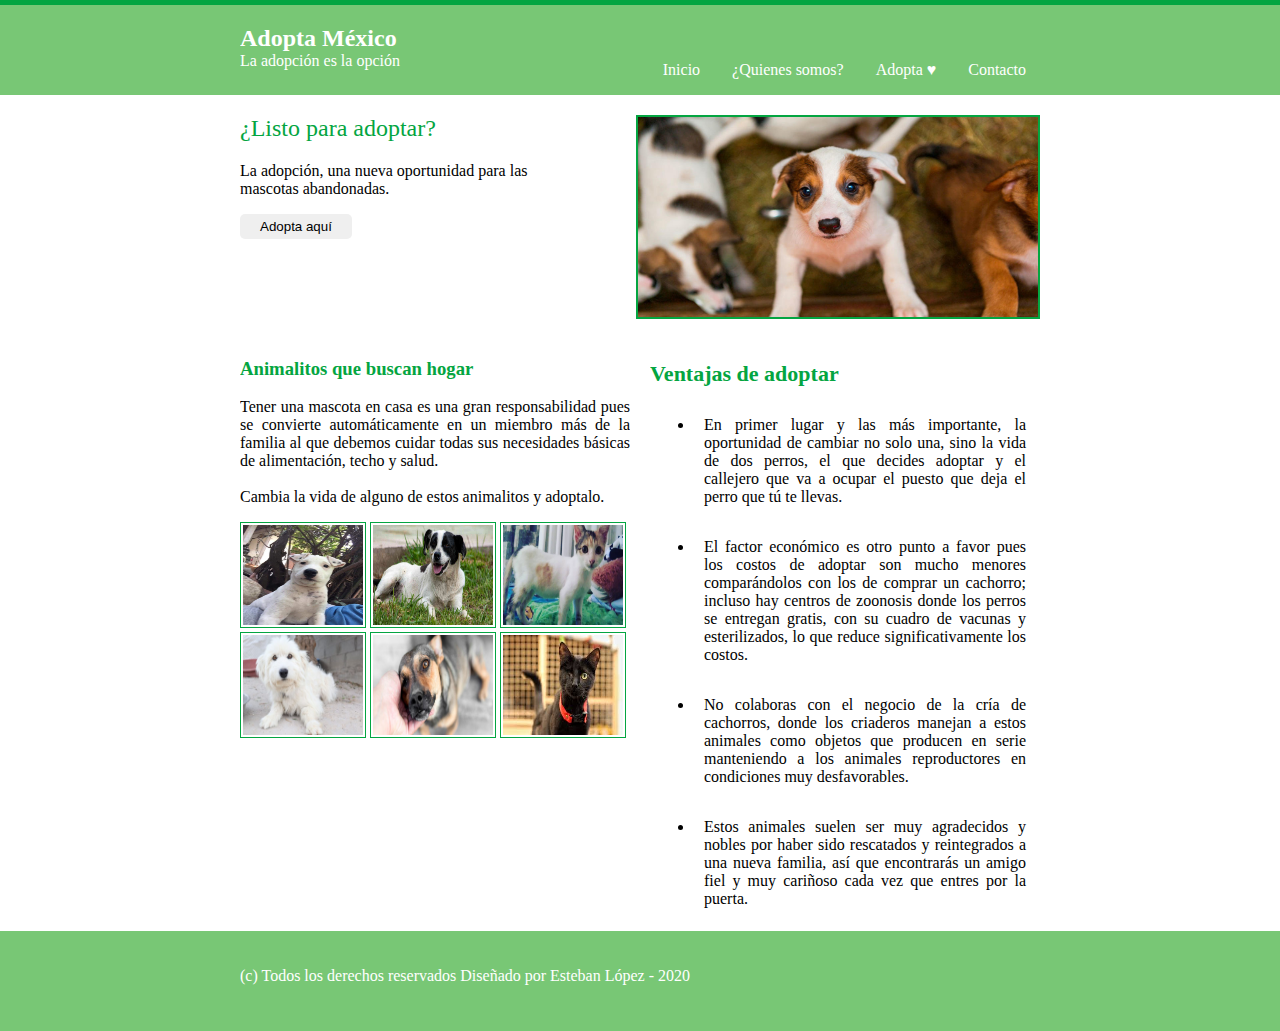
<file: index.html>
<!DOCTYPE html>
<html lang="en">
<head> 
    <meta charset="UTF-8">
    <meta name="viewport" content="width=device-width, initial-scale=1.0">
    <title>Adopción México</title>
    <link rel="stylesheet" href="css/estilos.css">
</head>
<body>
    <div id="linea"></div>
    <div id="header">
        <div id="centro1">
            <div id="logo">
                <h2>Adopta México</h2>
                <p>La adopción es la opción</p>
            </div>

            <div id="menu">
                <ul>
                    <li><a href="index.html">Inicio</a></li>
                    <li><a href="quienes.html">¿Quienes somos?</a></li>
                    <li><a href="adopta.html">Adopta ♥</a></li>
                    <li><a href="contacto.html">Contacto</a></li>
                </ul>
            </div>
        </div>
    </div> <!--Termino del header-->

    <div id="presentacion">
        <div id="centro2">
            <div id="izquierda">
            <h2>¿Listo para adoptar?</h2>
            <p class="descripcion">La adopción, una nueva oportunidad para las mascotas abandonadas.</p>
            <button class="boton" onclick="location.href='adopta.html'">Adopta aquí</button>
            </div>
            
            <div id="derecha">
                <img src="img/img1.jpg" class="imag">
            </div>
        </div>
    </div>

    <div id="contenidos">
        <div id="centro3">
            <div id="izquierda">
                <h3>Animalitos que buscan hogar</h3>
                <p class="descripcion-contenido">
                    Tener una mascota en casa es una gran responsabilidad
                    pues se convierte automáticamente en un miembro más de 
                    la familia al que debemos cuidar todas sus necesidades 
                    básicas de alimentación, techo y salud.
                    <br> <br>
                    Cambia la vida de alguno de estos animalitos y adoptalo.
                </p>
                <div id="imagenes">
                    <img src="img/ela.jpeg" class="img-servicios" title="Ela">
                    <img src="img/miguelito.jpg" class="img-servicios" title="Miguelito">
                    <img src="img/crispin.png" class="img-servicios" title="Crispin">
                    <img src="img/polar.jpg" class="img-servicios" title="Polar">
                    <img src="img/pacorro.jpg" class="img-servicios" title="Pacorro">
                    <img src="img/antonio.jpg" class="img-servicios" title="Antonio">
                </div>
            </div>
            <div id="derecha">
                <h3>Ventajas de adoptar</h3>
                <ul>
                    <li>En primer lugar y las más importante, la oportunidad de cambiar 
                        no solo una, sino la vida de dos perros, el que decides adoptar 
                        y el callejero que va a ocupar el puesto que deja el perro que tú te llevas.</li> <br>
                    <li>El factor económico es otro punto a favor pues los costos de adoptar son mucho menores 
                        comparándolos con los de comprar un cachorro; incluso hay centros de zoonosis donde 
                        los perros se entregan gratis, con su cuadro de vacunas y esterilizados, 
                        lo que reduce significativamente los costos.</li> <br>
                    <li>No colaboras con el negocio de la cría de cachorros, donde los criaderos manejan a estos 
                        animales como objetos que producen en serie manteniendo a los animales reproductores en 
                        condiciones muy desfavorables.</li> <br>
                    <li>Estos animales suelen ser muy agradecidos y nobles por haber sido rescatados y reintegrados 
                        a una nueva familia, así que encontrarás un amigo fiel y muy cariñoso cada vez que entres por la puerta.</li>
                </ul>
            </div>
        </div>
    </div> <!--Termino del contenido-->

    <div id="pie">
        <div id="centropie">
            <p>
                (c) Todos los derechos reservados Diseñado por Esteban López - 2020
            </p>
        </div>
    </div> <!--Termino del footer-->
</body>
</html>
</file>
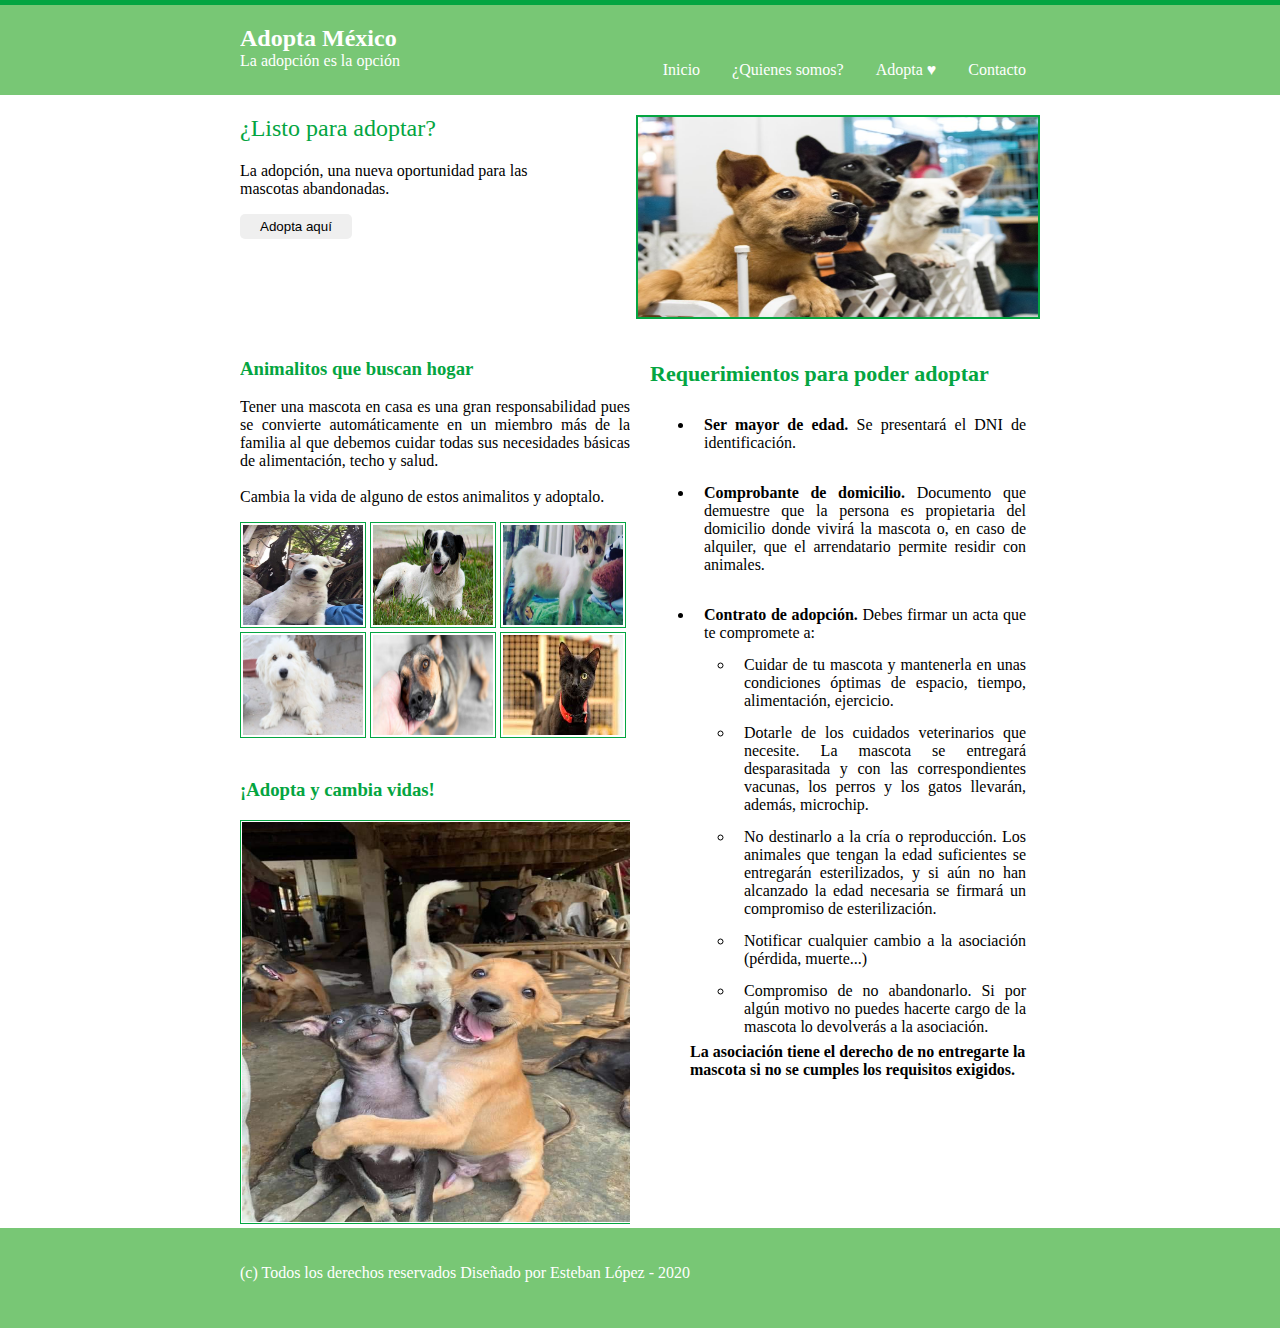
<file: adopta.html>
<!DOCTYPE html>
<html lang="en">
<head> 
    <meta charset="UTF-8">
    <meta name="viewport" content="width=device-width, initial-scale=1.0">
    <title>Adopción México</title>
    <link rel="stylesheet" href="css/estilos.css">
</head>
<body>
    <div id="linea"></div>
    <div id="header">
        <div id="centro1">
            <div id="logo">
                <h2>Adopta México</h2>
                <p>La adopción es la opción</p>
            </div>

            <div id="menu">
                <ul>
                    <li><a href="index.html">Inicio</a></li>
                    <li><a href="quienes.html">¿Quienes somos?</a></li>
                    <li><a href="adopta.html">Adopta ♥</a></li>
                    <li><a href="contacto.html">Contacto</a></li>
                </ul>
            </div>
        </div>
    </div> <!--Termino del header-->

    <div id="presentacion">
        <div id="centro2">
            <div id="izquierda">
            <h2>¿Listo para adoptar?</h2>
            <p class="descripcion">La adopción, una nueva oportunidad para las mascotas abandonadas.</p>
            <button class="boton" class="boton" onclick="location.href='contacto.html'"> Adopta aquí</button>
            </div>
            
            <div id="derecho">
                <img src="img/img2.jpg" class="imag">
            </div>
        </div>
    </div>

    <div id="contenidos">
        <div id="centro3">
            <div id="izquierda">
                <h3>Animalitos que buscan hogar</h3>
                <p class="descripcion-contenido">
                    Tener una mascota en casa es una gran responsabilidad
                    pues se convierte automáticamente en un miembro más de 
                    la familia al que debemos cuidar todas sus necesidades 
                    básicas de alimentación, techo y salud.
                    <br> <br>
                    Cambia la vida de alguno de estos animalitos y adoptalo.
                </p>
                <div id="imagenes">
                    <img src="img/ela.jpeg" class="img-servicios" title="Ela, 1 año aproximadamente, cariñosa, obediente, juguetona">
                    <img src="img/miguelito.jpg" class="img-servicios" title="Miguelito, 1 año y medio, tranquilo, cariñoso, obediente">
                    <img src="img/crispin.png" class="img-servicios" title="Crispin, 3 meses, jugueton, cariñoso">
                    <img src="img/polar.jpg" class="img-servicios" title="Polar, 2 años, tranquilo, cariñoso, guardían, obediente">
                    <img src="img/pacorro.jpg" class="img-servicios" title="Pacorro, 2 años y medio, guardian, obediente, cariñoso">
                    <img src="img/antonio.jpg" class="img-servicios" title="Antonio, 1 año, tranquilo, cariñoso">
                </div>
                <br>
                <h3>¡Adopta y cambia vidas!</h3>
                <div id="imag-adop">
                    <img src="img/adopta.jpeg" class="imag-adopta" title="Adopta México">
                </div>
            </div>
            <div id="derecha">
                <h3>Requerimientos para poder adoptar</h3>
                <ul>
                    <li> <b>Ser mayor de edad.</b> Se presentará el DNI de identificación.</li> <br>
                    <li> <b>Comprobante de domicilio.</b> Documento que demuestre que la persona es propietaria 
                        del domicilio donde vivirá la mascota o, en caso de alquiler, que el arrendatario permite residir con animales.</li> <br>
                    <li> <b>Contrato de adopción.</b> Debes firmar un acta que te compromete a:</li>
                    <ul>
                        <li>Cuidar de tu mascota y mantenerla en unas condiciones óptimas de espacio, tiempo, alimentación, ejercicio.</li>
                        <li>Dotarle de los cuidados veterinarios que necesite. La mascota se entregará desparasitada y con las correspondientes vacunas, 
                            los perros y los gatos llevarán, además, microchip.</li>
                        <li>No destinarlo a la cría o reproducción. Los animales que tengan la edad suficientes se entregarán esterilizados, 
                            y si aún no han alcanzado la edad necesaria se firmará un compromiso de esterilización.</li>
                        <li>Notificar cualquier cambio a la asociación (pérdida, muerte...)</li>
                        <li>Compromiso de no abandonarlo. Si por algún motivo no puedes hacerte cargo de la mascota lo devolverás a la asociación.</li>
                    </ul>
                   <b>La asociación tiene el derecho de no entregarte la mascota si no se cumples los requisitos exigidos.</b> 
                </ul>
            </div>
        </div>
    </div> <!--Termino del contenido-->

    <div id="pie">
        <div id="centropie">
            <p>
                (c) Todos los derechos reservados Diseñado por Esteban López - 2020
            </p>
        </div>
    </div> <!--Termino del footer-->
</body>
</html>
</file>
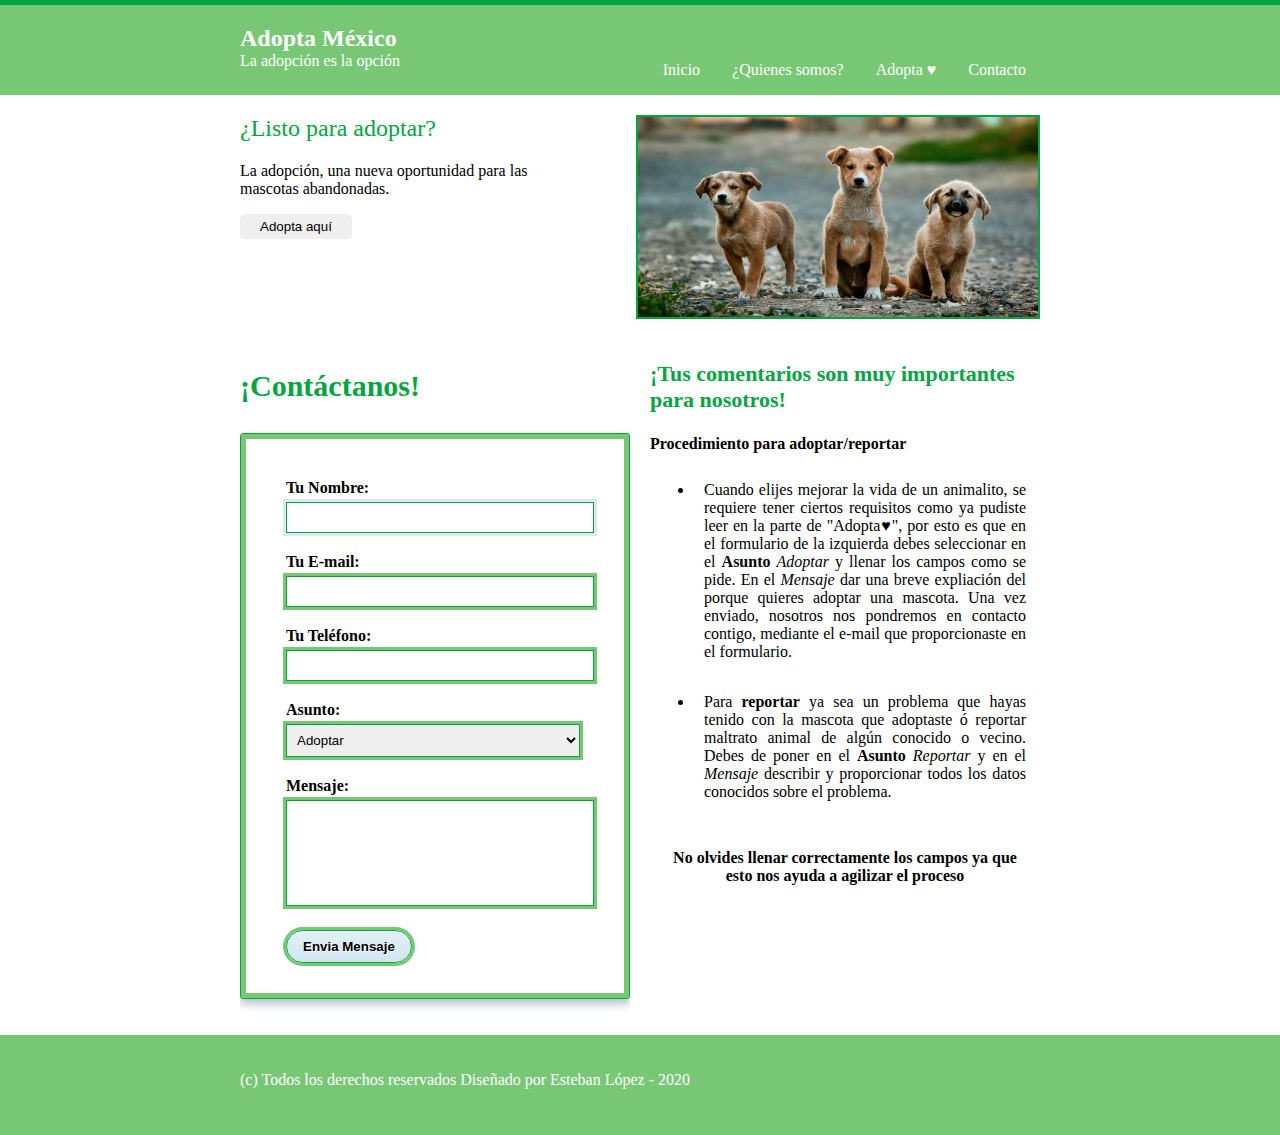
<file: contacto.html>
<!DOCTYPE html>
<html lang="en">
<head> 
    <meta charset="UTF-8">
    <meta name="viewport" content="width=device-width, initial-scale=1.0">
    <title>Adopción México</title>
    <link rel="stylesheet" href="css/estilos.css">
</head>
<body>
    <div id="linea"></div>
    <div id="header">
        <div id="centro1">
            <div id="logo">
                <h2>Adopta México</h2>
                <p>La adopción es la opción</p>
            </div>

            <div id="menu">
                <ul>
                    <li><a href="index.html">Inicio</a></li>
                    <li><a href="quienes.html">¿Quienes somos?</a></li>
                    <li><a href="adopta.html">Adopta ♥</a></li>
                    <li><a href="contacto.html">Contacto</a></li>
                </ul>
            </div>
        </div>
    </div> <!--Termino del header-->

    <div id="presentacion">
        <div id="centro2">
            <div id="izquierda">
            <h2>¿Listo para adoptar?</h2>
            <p class="descripcion">La adopción, una nueva oportunidad para las mascotas abandonadas.</p>
            <button class="boton" onclick="location.href='adopta.html'">Adopta aquí</button>
            </div>
            
            <div id="derecho">
                <img src="img/adopta2.jpg" class="imag">
            </div>
        </div>
    </div>

    <div id="contenidos">
        <div id="centro3">
            <div id="izquierda">
                <h3 style="font-size:30px;"> ¡Contáctanos!</h3>
                <form class='contacto'>
                    <div><label>Tu Nombre:</label><input type='text' value='' autofocus required></div>
                    <div><label>Tu E-mail:</label><input type='text' value='' required></div>
                    <div><label>Tu Teléfono:</label><input type='text' value='' required></div>
                    <div><label>Asunto:</label>
                        <select name="Asunto" id="asunto"> 
                        <option value="Adoptar">Adoptar</option> 
                        <option value="Reportar">Reportar</option> 
                        <option value="Comentarios">Comentarios</option>
                        </select>
                    </div>
                    <div><label>Mensaje:</label><textarea rows='6' required></textarea></div>
                    <div><input type='submit' onclick='alert("Se enviaron correctamente tus datos. Nos pondremos en contacto a la brevedad")' value='Envia Mensaje'></div>
                </form>
                <br> <br>
            </div>
            <div id="derecha">
                <h3>¡Tus comentarios son muy importantes para nosotros!</h3>
                <h4>Procedimiento para adoptar/reportar</h4>
                <ul>
                    <li>Cuando elijes mejorar la vida de un animalito, se requiere tener ciertos requisitos como ya pudiste leer en la parte de "Adopta♥", por esto es que
                        en el formulario de la izquierda debes seleccionar en el <b>Asunto</b> <i>Adoptar</i> y llenar los campos como se pide.
                        En el <i>Mensaje</i> dar una breve expliación del porque quieres adoptar una mascota. Una vez enviado, nosotros nos pondremos en
                        contacto contigo, mediante el e-mail que proporcionaste en el formulario.
                    </li> <br>
                    <li>Para <b>reportar</b> ya sea un problema que hayas tenido con la mascota que adoptaste ó reportar maltrato animal de algún conocido o vecino.
                        Debes de poner en el <b>Asunto</b> <i>Reportar</i> y en el <i>Mensaje</i> describir y proporcionar todos los datos conocidos
                        sobre el problema. 
                    </li> <br>
                </ul>
                <p>
                    <b>No olvides llenar correctamente los campos ya que esto nos ayuda a agilizar el proceso</b>
                </p>
            </div>
        </div>
    </div> <!--Termino del contenido-->

    <div id="pie">
        <div id="centropie">
            <p>
                (c) Todos los derechos reservados Diseñado por Esteban López - 2020
            </p>
        </div>
    </div> <!--Termino del footer-->
</body>
</html>
</file>
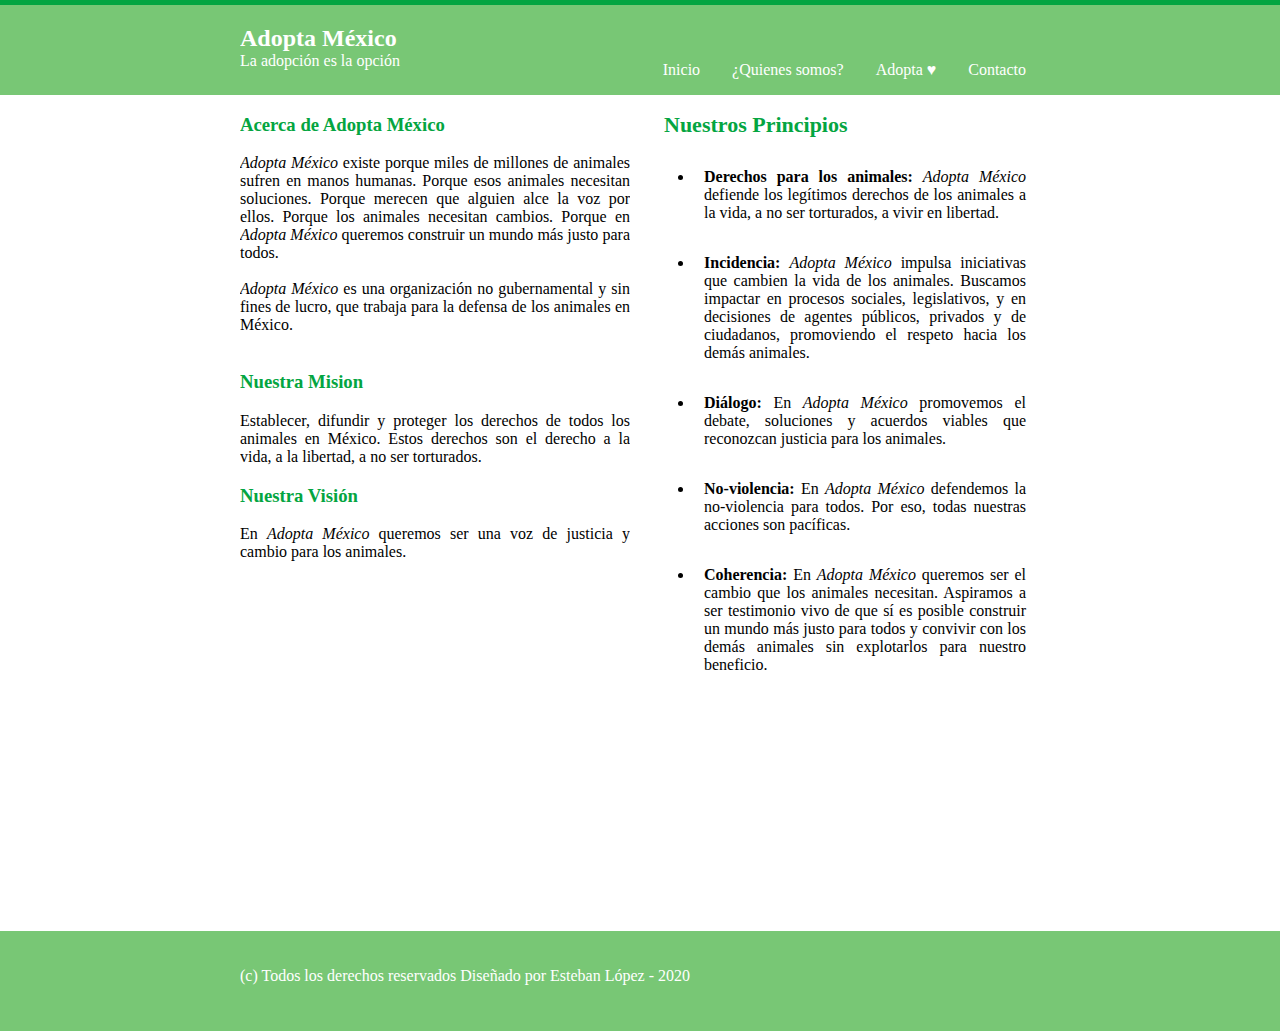
<file: quienes.html>
<!DOCTYPE html>
<html lang="en">
<head>
    <meta charset="UTF-8">
    <meta name="viewport" content="width=dev ice-width, initial-scale=1.0">
    <title>Adopción México</title>
    <link rel="stylesheet" href="css/estilos.css">
</head>
<body>
    <div id="linea"></div>
    <div id="header">
        <div id="centro1">
            <div id="logo">
                <h2>Adopta México</h2>
                <p>La adopción es la opción</p>
            </div>

            <div id="menu">
                <ul>
                    <li><a href="index.html">Inicio</a></li>
                    <li><a href="quienes.html">¿Quienes somos?</a></li>
                    <li><a href="adopta.html">Adopta ♥</a></li>
                    <li><a href="contacto.html">Contacto</a></li>
                </ul>
            </div>
        </div>
    </div> <!--Termino del header-->

    <div id="contenidos">
        <div id="centro3">
            <div id="izquierda">
                <h3>Acerca de Adopta México</h3>
                <p class="descripcion-contenido">
                    <i>Adopta México</i> existe porque miles de millones de animales sufren en manos humanas. Porque esos animales necesitan soluciones. 
                    Porque merecen que alguien alce la voz por ellos. Porque los animales necesitan cambios. 
                    Porque en <i>Adopta México</i> queremos construir un mundo más justo para todos.
                    <br> <br>
                    <i>Adopta México</i> es una organización no gubernamental y sin fines de lucro, que trabaja para la defensa de los animales en México.
                    <br> <br>
                </p>
                <h3>Nuestra Mision</h3>
                <p class="descripcion-contenido">
                    Establecer, difundir y proteger los derechos de todos los animales en México. Estos derechos son el derecho a la vida, a la libertad, a no ser torturados. <br>
                </p>
                <h3>Nuestra Visión</h3>
                <p class="descripcion-contenido">
                    En <i>Adopta México</i> queremos ser una voz de justicia y cambio para los animales.
                </p>
            </div>
            <div id="derecha">
                <h3 class="principios">Nuestros Principios</h3>
                <ul>
                    <li> <b>Derechos para los animales:</b> <i>Adopta México</i> defiende los legítimos derechos de los animales a la vida, a no ser torturados, a vivir en libertad.</li> <br>
                    <li><b>Incidencia:</b> <i>Adopta México</i> impulsa iniciativas que cambien la vida de los animales. Buscamos impactar en procesos sociales, legislativos, y en decisiones de agentes públicos, 
                        privados y de ciudadanos, promoviendo el respeto hacia los demás animales.</li> <br>
                    <li><b>Diálogo: </b>En <i>Adopta México</i> promovemos el debate, soluciones y acuerdos viables que reconozcan justicia para los animales.</li> <br>
                    <li> <b>No-violencia:</b> En <i>Adopta México</i> defendemos la no-violencia para todos. Por eso, todas nuestras acciones son pacíficas.</li> <br>
                    <li> <b>Coherencia: </b>En <i>Adopta México</i> queremos ser el cambio que los animales necesitan. Aspiramos a ser testimonio vivo de que sí es posible construir un mundo más 
                        justo para todos y convivir con los demás animales sin explotarlos para nuestro beneficio.</li>
                </ul>
            </div>
        </div>
    </div> <!--Termino del contenido-->
    <br> <br> <br> <br> <br> <br> <br> <br> <br> <br> <br> <br> <br>
    <div id="pie">
        <div id="centropie">
            <p>
                (c) Todos los derechos reservados Diseñado por Esteban López - 2020
            </p>
        </div>
    </div><!--Termino del footer-->
</body>
</html>
</file>
<file: css/estilos.css>
body{
    margin: 0;
    padding: 0;
    font-family: 'calibri light'; 
}

#linea{
    width: 100%;
    height: 5px;
    background: #04A541;
}

#header{
    width: 100%;
    height: 90px;
    background: #78C775;
}

#header #centro1{
    width: 800px;
    height: auto; 
    overflow: hidden;
    border: 0px solid;
    margin: auto;
}

#header #centro1 #logo{
    width: 200px;
    border: 0px solid;
    float: left;
}

#header #centro1 #logo h2, p{
    color: white;
}

#header #centro1 #logo p{
    margin-top: -20px;
}

/* ------------ MENU -------- */

#header #menu{
    width: 580px;
    height: auto;
    overflow: hidden;
    border: 0px solid;
    float: right;
    margin-top: 40px;
    text-align: right;
}

#header #menu ul li{
    display: inline-block;
}

#header #menu ul li a{
    color: white;
    text-decoration: none;
    padding: 7px 10px;
    margin: 0px 4px;
}

#header #menu ul li a:hover{
    background: #04A541;
}

/*---------Presentacion--------*/

#presentacion{
    width: 100%;
    height: auto;
    overflow: hidden;
    background: white;
}

#presentacion #centro2{
    width: 800px;
    margin: auto;
}

#presentacion #centro2 #izquierda{
    width: 290px;
    border: 0px solid;
    float: left;
}

#presentacion #centro2 #izquierda h2{
    color: #04A541;
    font-weight: lighter;
}

.descripcion{
    color: black;
    text-align: left;

}

.boton{
    padding: 5px 20px;
    border-radius: 5px;
    border: 0;
}

.boton:hover{
    background: #78C775;
    color: white;
}

#presentacion #centro2 #derecha{
    width: 490px;
    height: auto;
    float: right;
}

.imag{
    width: 400px;
    height: 200px;
    border: 2px solid #04A541;
    margin: 20px 0px;
    float: right;
}

/*-------------Contenido izquierda-------------------*/

#contenidos{
    width: 100%;
    height: auto; overflow: hidden;
}

#contenidos #centro3{
    width: 800px;
    margin: auto; border: 0px solid;
    height: auto; overflow: hidden;
}

#contenidos #centro3 #izquierda{
    width: 390px;
    height: auto; overflow: hidden;
    border: 0px solid;
    float: left;
}

#contenidos #centro3 #izquierda h3{
    color: #04A541;

}

#contenidos #centro3 #izquierda .descripcion-contenido{
    text-align: left;
    color: black;
    text-align: justify;
}

.img-servicios{
    width: 120px; height: 100px;
    display: inline-block;
    padding: 2px;
    border: 1px solid #04A541;
}

.imag-adopta{
    width: 400px; height: 400px;
    display: inline-block;
    padding: 1px;
    border: 1px solid #04A541;
}

/*----------contenido derecha--------*/

#contenidos #centro3 #derecha{
    width: 390px;
    height: auto; overflow: hidden;
    border: 0px solid;
    float: right;
}

#contenidos #centro3 #derecha h3{
    text-align: left;
    font-size: 22px;
    color: #04A541;
}

#contenidos #centro3 #derecha ul li{
    text-align: left;
    color: black;
    text-align: justify;
    padding: 7px 10px;
    margin: 0px 4px;
}

#contenidos #centro3 #derecha .principios{
    text-align: justify;
    padding: 7px 10px;
    margin: 10px 4px;
    text-align: left;
}

#contenidos #centro3 #derecha p{
    text-align: left;
    color: black;
    text-align: center;
    padding: 7px 10px;
    margin: 0px 4px;
}
/*-------PIE-------------------------*/

#pie{
    width: 100%;
    height: 90px;
    background: #78C775;
    padding-top: 10px;
}

#pie #centropie {
    width: 800px;
    height: auto; overflow: hidden;
    margin: auto;
    padding-top: 10px;
}

/*-----formulario contacto------------*/
.contacto{
    border: 1px solid #04A541;
    border-radius: 3px;
    padding: 45px 45px 20px;
    margin-top: 25px;
    background-color: white;
    box-shadow: 0px 5px 10px #B5C1C5, 0 0 0 5px #78C775 inset;
}
.contacto label{
    display: block;
    font-weight: bold;
}
.contacto div{
    margin-bottom: 15px;
}
.contacto input[type='text'], .contacto textarea{
    padding: 7px 6px;
    width: 294px;
    border: 1px solid #04A541;
    resize: none;
    box-shadow:0 0 0 3px #78C775;
    margin: 5px 0;
}
.contacto input[type='text']:focus, .contacto textarea:focus{
    outline: none;
    box-shadow:0 0 0 3px #dde9ec;
}
.contacto select{
    padding: 7px 6px;
    width: 294px;
    border: 1px solid #04A541;
    resize: none;
    box-shadow:0 0 0 3px #78C775;
    margin: 5px 0;
}
.contacto select:focus{
outline: none;
    box-shadow:0 0 0 3px #dde9ec;
}
.contacto input[type='submit']{
    border: 1px solid #04A541;
    box-shadow:0 0 0 3px #78C775;
    padding: 8px 16px;
    border-radius: 20px;
    font-weight: bold;
    text-shadow: 1px 1px 0px white;
 
    background: #e4f1f6;
    background: -moz-linear-gradient(top, #e4f1f6 0%, #cfe6ef 100%);
    background: -webkit-linear-gradient(top, #e4f1f6 0%,#cfe6ef 100%);
}
.contacto input[type='submit']:hover{
    background: #edfcff;
    background: -moz-linear-gradient(top, #edfcff 0%, #cfe6ef 100%);
    background: -webkit-linear-gradient(top, #edfcff 0%,#cfe6ef 100%);
}
.contacto input[type='submit']:active{
    background: #cfe6ef;
    background: -moz-linear-gradient(top, #cfe6ef 0%, #edfcff 100%);
    background: -webkit-linear-gradient(top, #cfe6ef 0%,#edfcff 100%);
}
</file>
